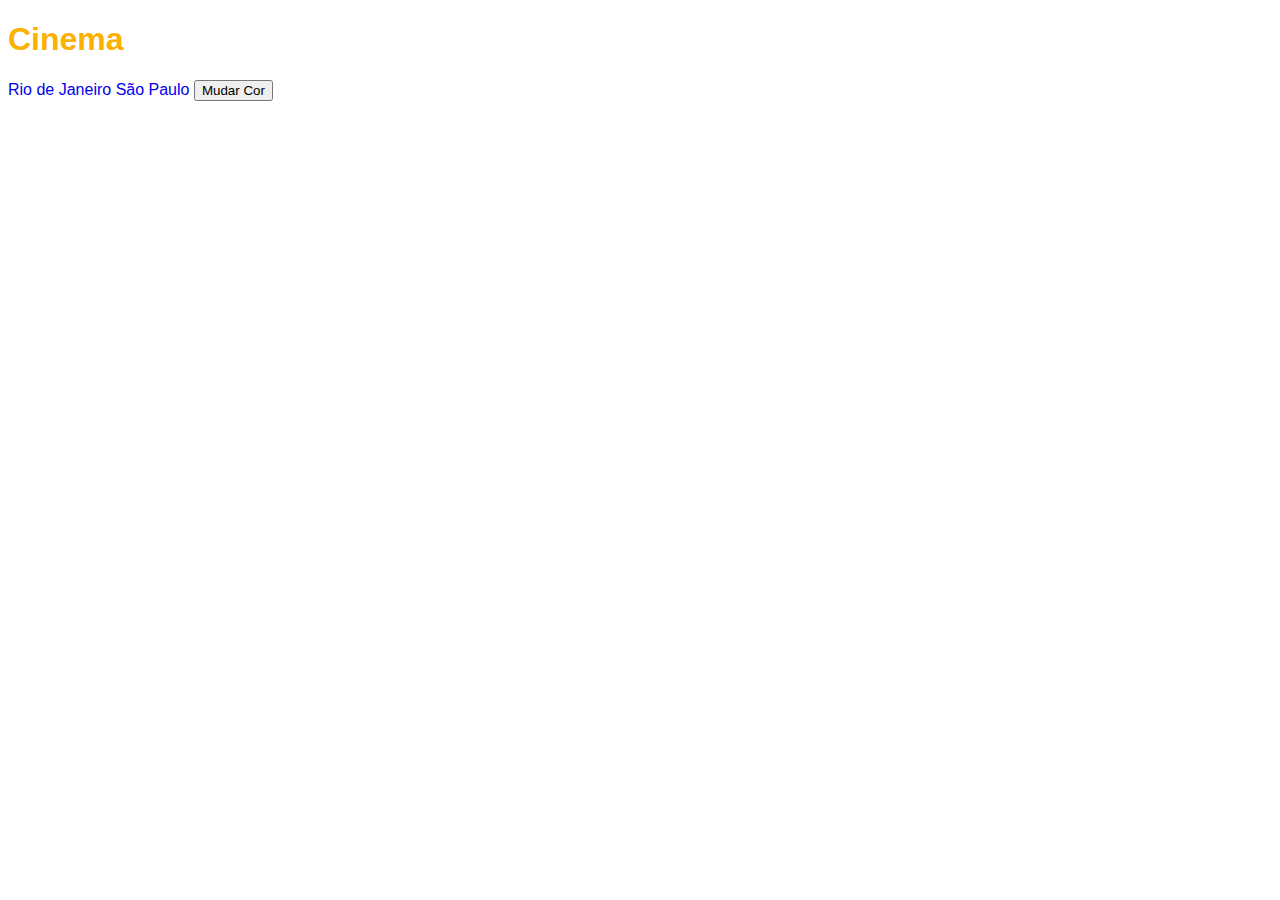
<file: index.html>
<!DOCTYPE html>
<html lang="en">
<head>
    <meta charset="UTF-8">
    <meta name="viewport" content="width=device-width, initial-scale=1.0">
    <title>Cinema</title>
    <link rel="stylesheet" href="/css/style.css">
</head>
<body>
    <h1>Cinema</h1>
    <a href="/estados/rj.html">Rio de Janeiro</a>
    <a href="/estados/sp.html">São Paulo</a>

    <button onclick="mudarCorFundo()">Mudar Cor</button>
    <script src="js/script.js"></script>
</body>
</html>
</file>
<file: css/style.css>
body{
    font-family: Arial, Helvetica, sans-serif;
    background-color: white;
}

.hoje {
    color: darkred;
}

.amanha {
    color: darkblue;
}

a {
    text-decoration: none;
}

h2 a {
    color: seagreen;
}

p{
    font-size: 20px;
}
</file>
